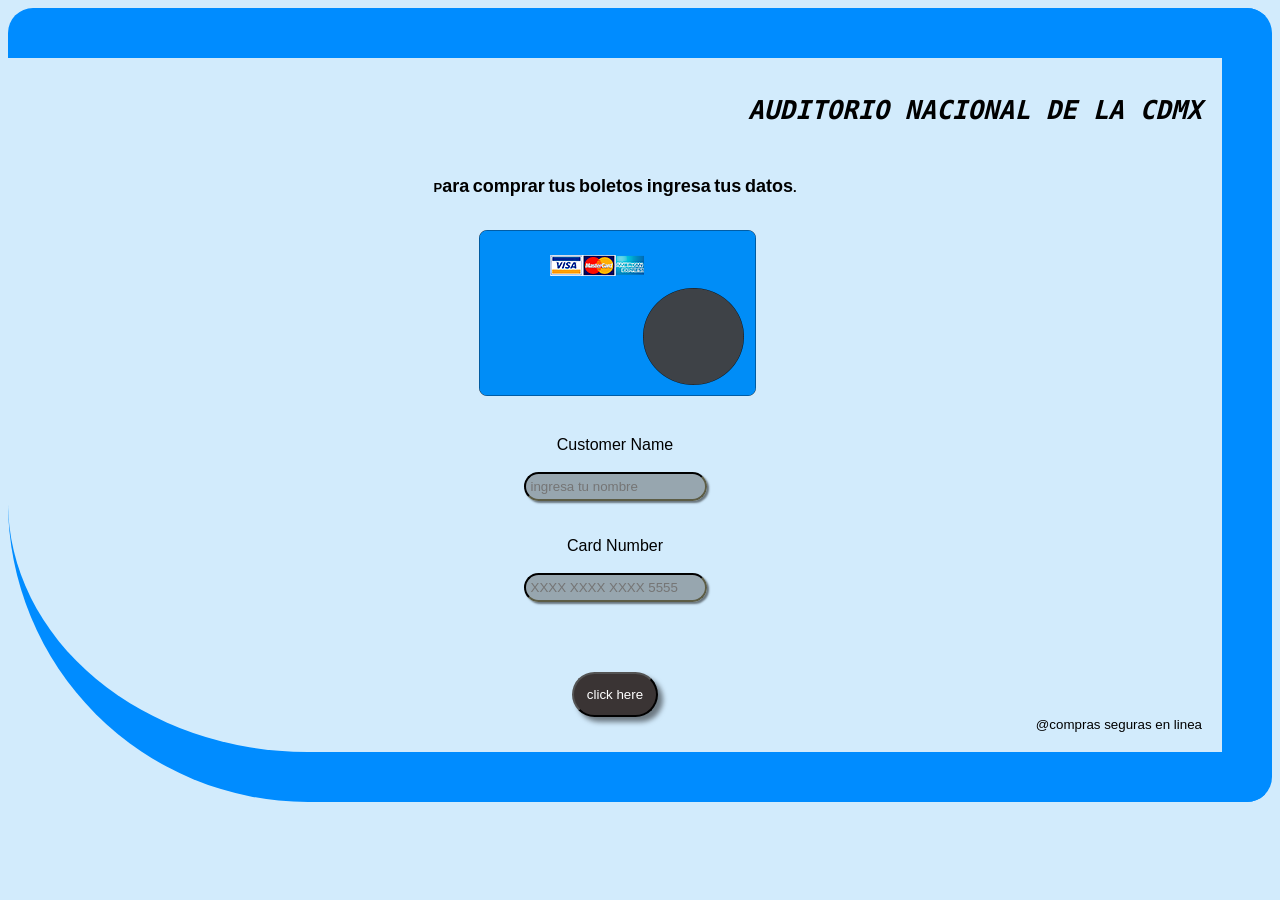
<file: index.html>
<!DOCTYPE html>
<html>
  <head>
    <meta charset="utf-8" />
    <title>Tarjeta de crédito válida</title>
    <link rel="stylesheet" href="style.css" />
    
  </head>

  <body class="body"> 
     
    <header>
      
      <h1>AUDITORIO NACIONAL DE LA CDMX</h1>

      <br />
      <h2>Para comprar tus boletos ingresa tus datos.</h2>
    </header>
    <br />
    <aside>
      <div class="imagen">
        <img src="tarjeta.png" alt="imagen" />
      </div>
    </aside>

    <br />
    <br />
    <main>
      <center>
        <div class="usuario">
          <label> Customer Name </label>
          <br />
          <br />
          <input
            type="text"
            id="customerName"
            name="customername"
            placeholder="ingresa tu nombre"
          />
        </div>
        <br />
        <div id="leyendaNombre">
        </div>

        <br />

        <div class="numero de tarjeta">
          <label> Card Number </label>
          <br />
          <br />
          <input
            type="text"
            id="cardNumber"
            name="card_number"
            placeholder="XXXX XXXX XXXX 5555"
            required
            minlength="4"
            maxlength="16"
            onkeypress="return(event.charCode>=48 && event.charCode<=57)"
          />
          <div >
            <p class="leyendat" id="leyenda tarjeta"></p>
            <p class="leyendav" id="leyenda validar"></p>
          </div>
         
          <br />
        </div>
        <br />
        <br />
        <div>
          <button id="button">click here</button>
        </div>
      </center>
    </main>

    <footer>@compras seguras en linea</footer>
    <script src="index.js" type="module"></script>
  </body>
</html>
</file>
<file: style.css>
body {
    
    background-color: rgba(205, 233, 252, 0.882);
    border: 50px solid rgb(0, 140, 255);
    border-radius: 25px 25px 25px 300px;
    border-left: 25px;
    padding: 20px;



}


h1 {

    font-family: monospace;
    font-style: oblique;
    text-align: end;

}

h2 {

    font-variant-caps: unicase;
    font-size: large;
    font-family: 'Gill Sans', 'Gill Sans MT', Calibri, 'Trebuchet MS', sans-serif;
    text-align: center;
}

.imagen {


    text-align: center;

}




input {

    background-color: rgba(20, 15, 5, 0.308);
    padding: 5px;
    border-color: rgb(8, 8, 6);
    border-radius: 20px;
    box-shadow: 2px 2px 2px rgba(0, 0, 0, 0.5);

}

button {

    background-color: rgb(58, 52, 52);
    color: rgb(255, 255, 255);
    border-radius: 80px;
    box-shadow: 5px 5px 5px rgba(9, 9, 12, 0.5);
    padding: 13px;
    font-family: 'Segoe UI', Tahoma, Geneva, Verdana, sans-serif;

}

footer {
    text-align: end;
    font-size: smaller;
    font-family: 'Franklin Gothic Medium', 'Arial Narrow', Arial, sans-serif;

}


label {
    font-family: 'Gill Sans', 'Gill Sans MT', Calibri, 'Trebuchet MS', sans-serif;

}
</file>
